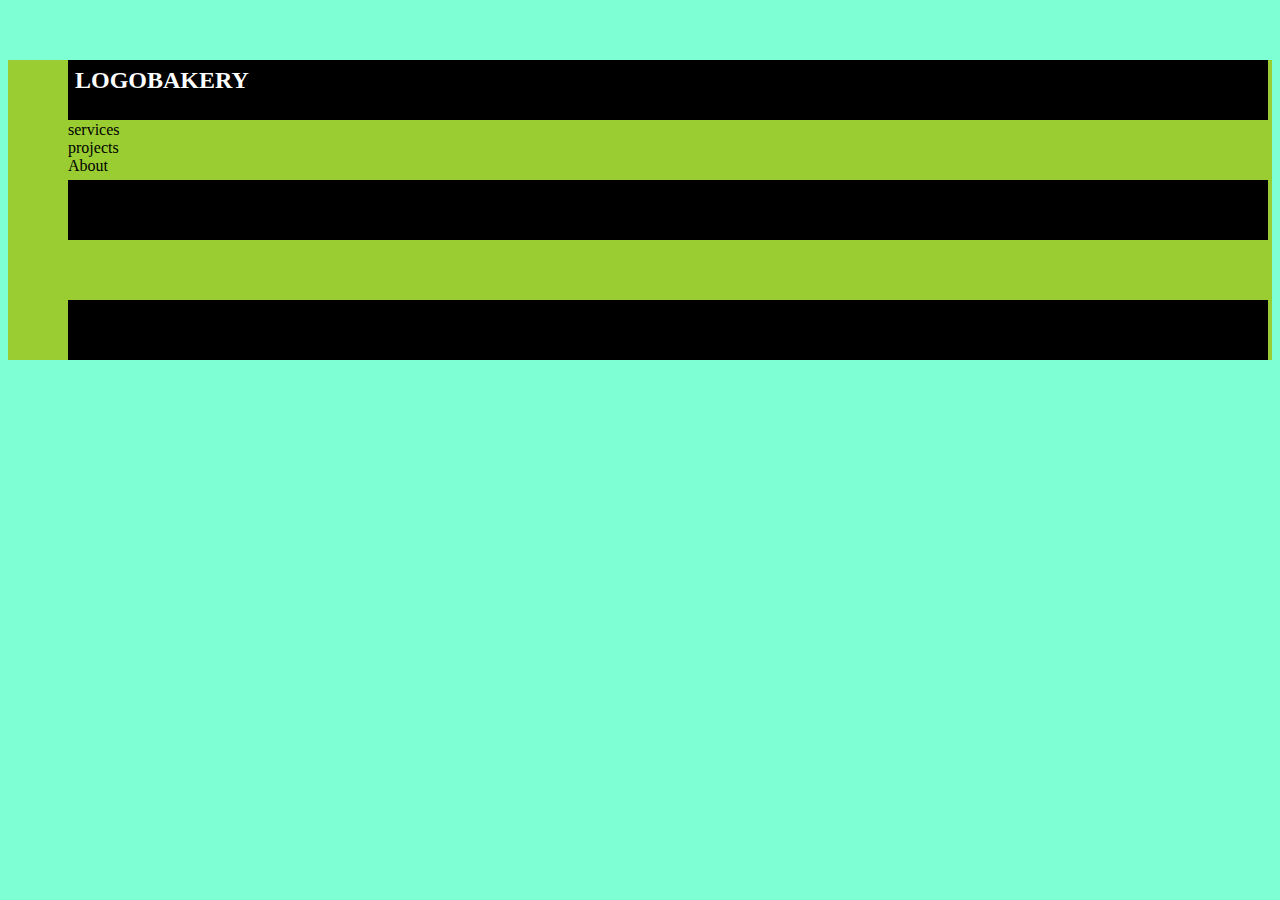
<file: box.html>
<html>

<head>
    <title>LogoBakery</title>
    <link rel="stylesheet" href="box.css">
</head>

<body>
    <div class="parent">

        <div class="child">
            <h2>LOGOBAKERY</h2>
            <div class="">services</div>
            <div class=""> projects</div>
            <div class="">About</div>
        </div>
        <div class="child"></div>
        <div class="child"></div>
    </div>
</body>
</html>
</file>
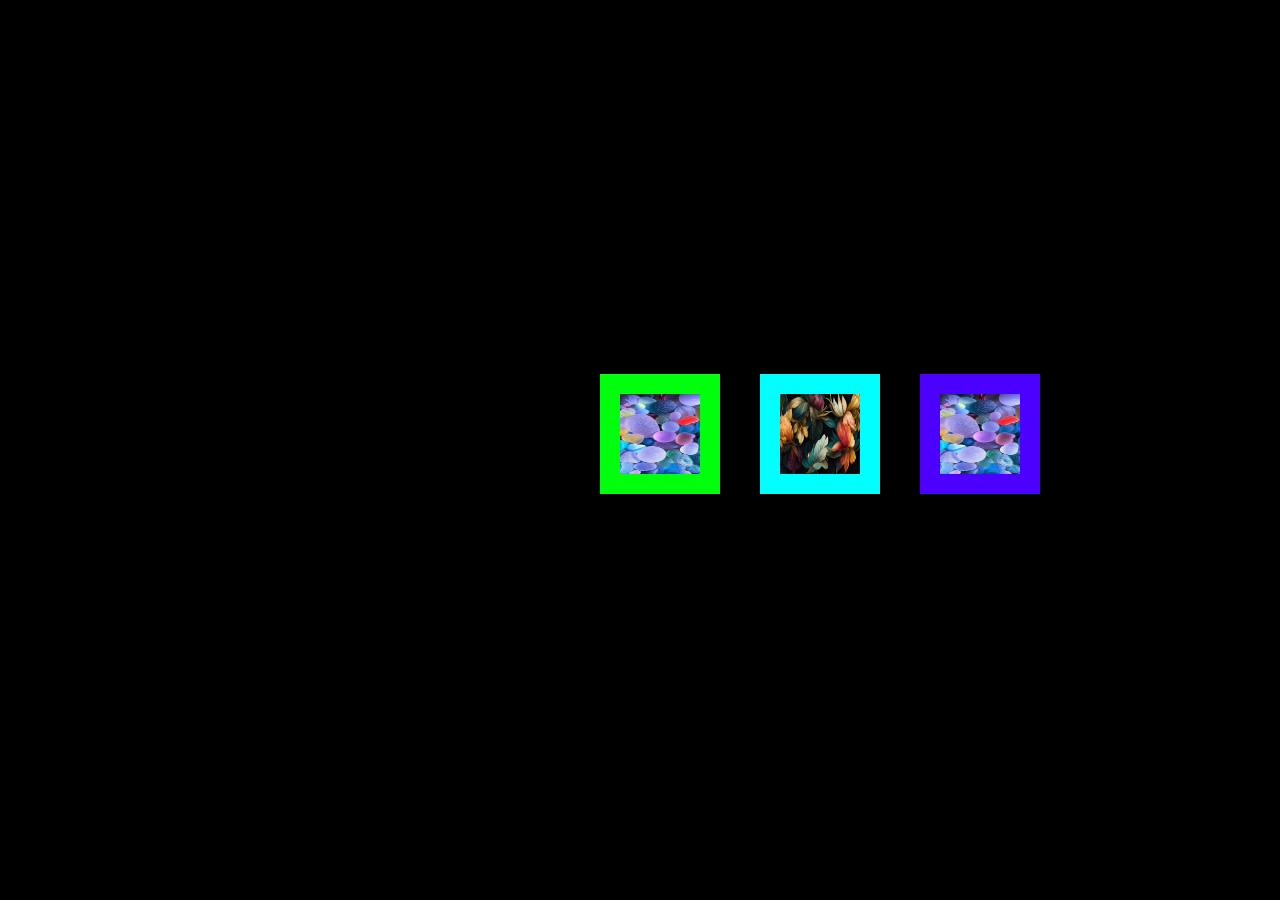
<file: css3.html>
<html><head><title>Inline</title>
<link rel="stylesheet" href="css3.css">
</head>

<body>
    <div class="parent">

    <div id="div1">  <img src="image1.jpg" class="img1" alt=""> </div>
    <div id="div2"> <img src="images.jpg" class="img1" alt=""> </div>
    <div id="div3"> <img src="image1.jpg" class="img1" alt=""> </div>
</div>
</body>
</html>
</file>
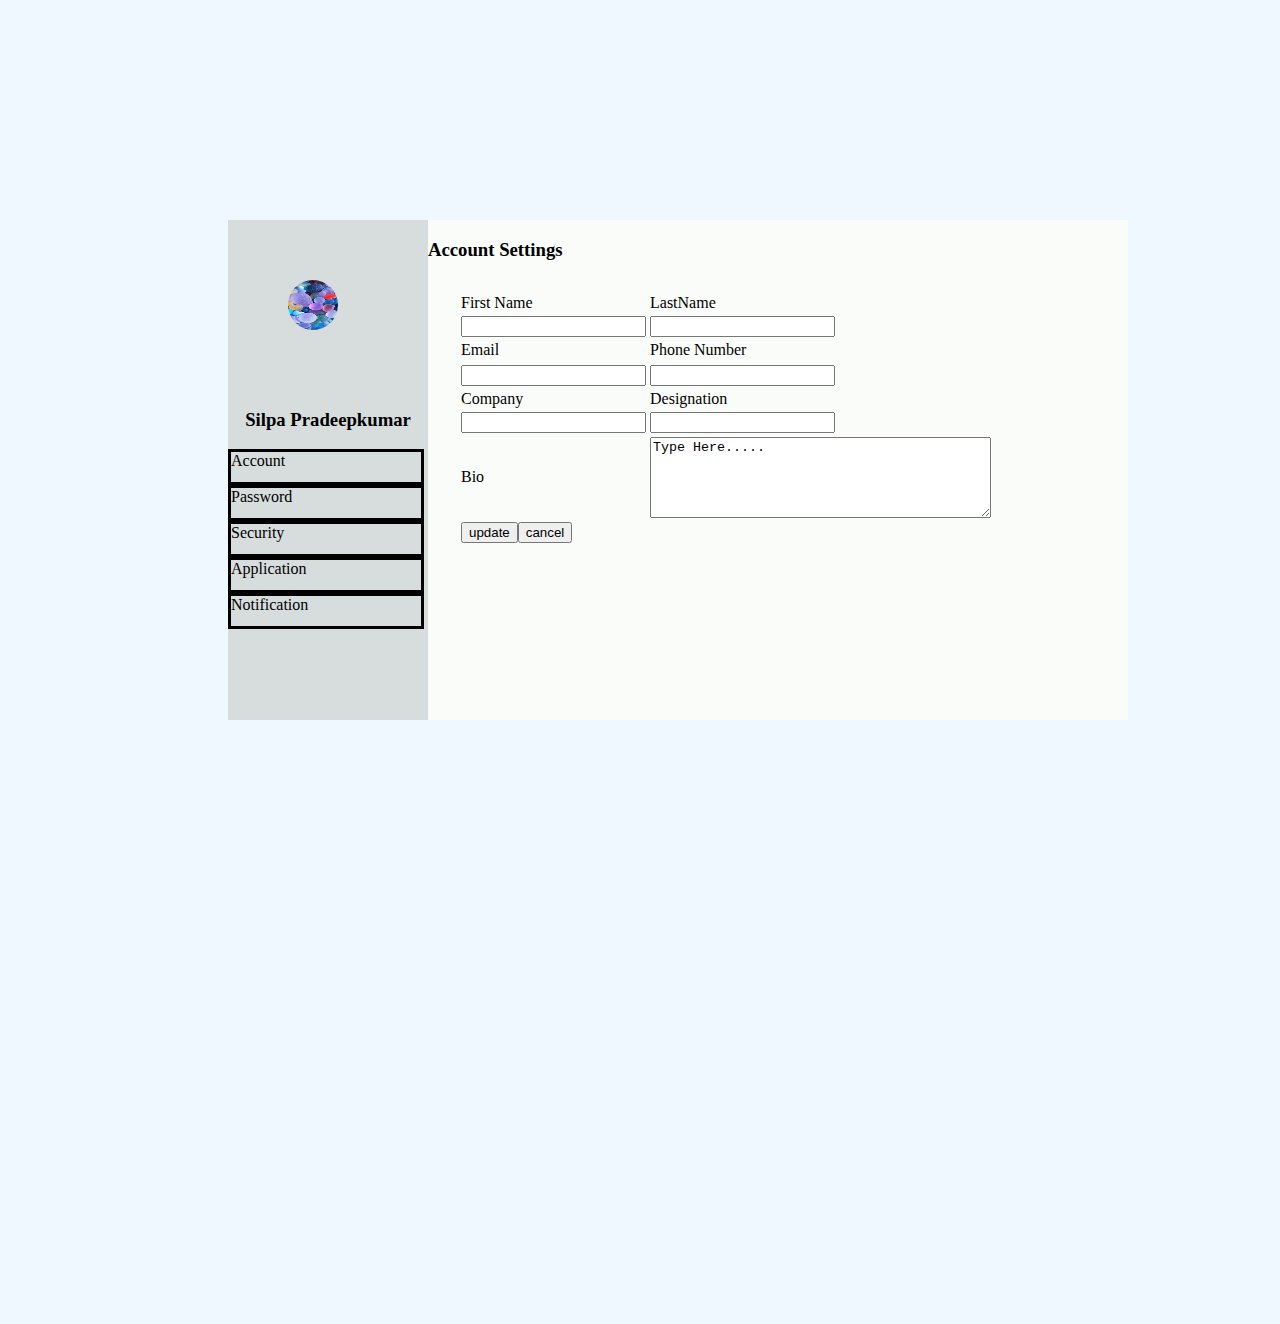
<file: fbaccount.html>
<html><head><title>Account</title>
<link rel="stylesheet" href="fbaccount.css"> </head>
<body>

    <div id="div1" class="div">

        <div id="div2" class="diva">
        <div id="divsub1" class="diva">
            <img src="silpa.jpg" alt="" id="img">
            <h3 align="center">Silpa Pradeepkumar</h3>
            <div class="divv">Account</div>
            <div class="divv">Password</div>
            <div class="divv">Security</div>
            <div class="divv">Application</div>
            <div class="divv">Notification</div>
        </div>
        </div>
        <div id="div3" class="diva">
            <form><h3>Account Settings</h3>
                <table  class="tab">
                    <tr><td class="td1"><label for="Firstname">First Name</label></td><td class="td1"><label for="Lastname">LastName</label></td></tr>
                       <tr><td ><input type="text" ></td><td><input type="text"></td></tr>
                        
                        <tr><td><label for="email">Email</label></td> <td><label for="Lastname">Phone Number</label></td></tr>
                        <tr></tr><td><input type="email"></td><td><input type="number"></td></tr>
                        <tr><td ><label for="Company">Company</label></td> <td><label for="Lastname">Designation</label></td></tr>
                        <tr><td><input type="text"></td> <td><input type="text"></td></tr>
                    <tr><td><label for="bio" >Bio</label></td><td><textarea name="textarea" id="textarea" cols="40" rows="5">Type Here.....</textarea></td></tr>
                    <tr><td><input type="button" value="update"><input type="button" value="cancel"></td></tr>
                </table>
            </form>

        </div>
    </div>
</body>

</html>
</file>
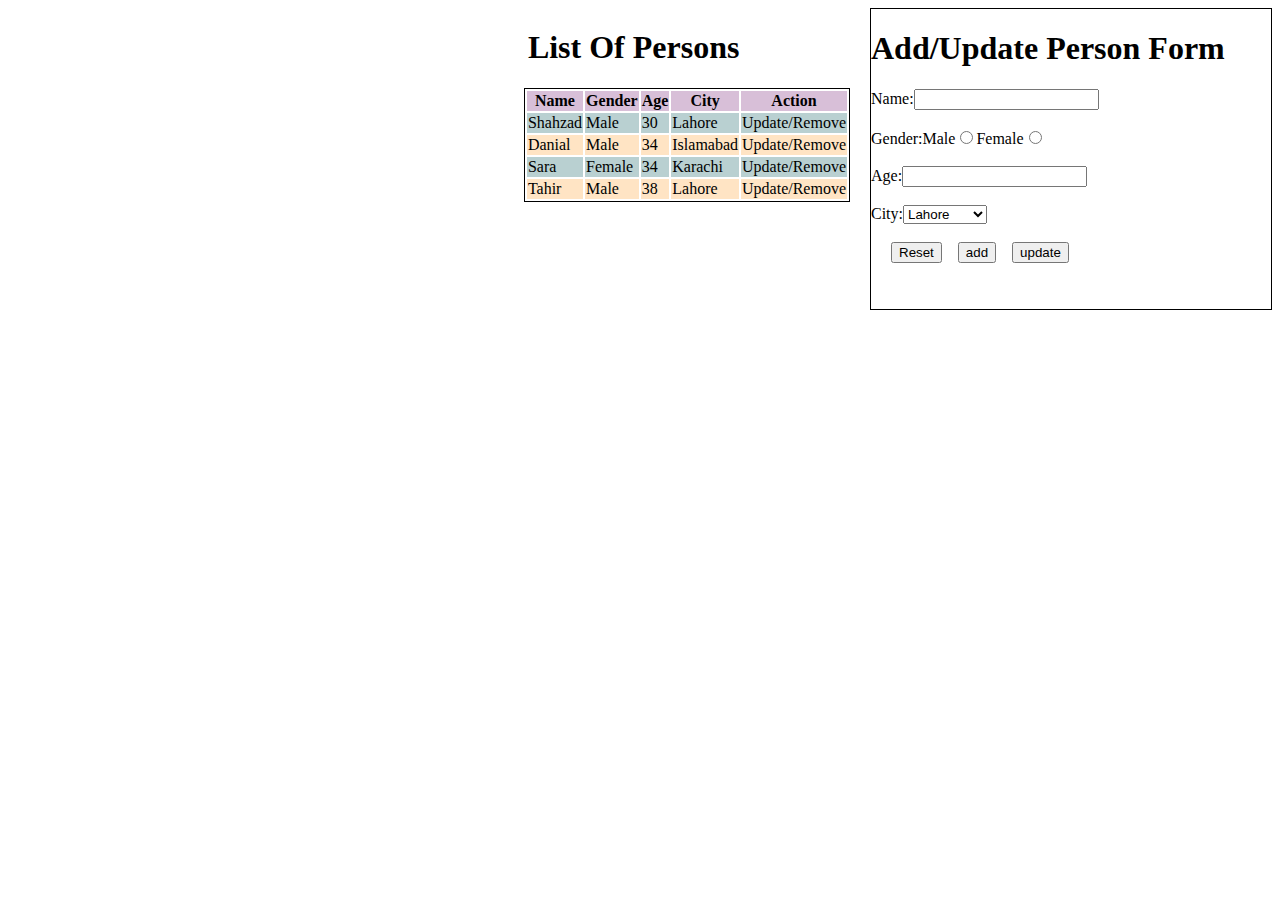
<file: Listofpersons.html>
<html>

<head><title>List Of Persons</title>
 <link rel="stylesheet" href="Listofpersons.css"> </head>
<body>
<div id="div1" class="parent">
<form>
    <table id="tab">
        <h1>&nbsp;&nbsp;&nbsp;List Of Persons</h1>
        <th class="th1">Name</th><th class="th1"> Gender</th><th class="th1">Age</th><th class="th1">City</th><th class="th1">Action</th>
        <tr class="tr1">
            <td>Shahzad</td>
            <td>Male</td>
            <td>30</td>
            <td>Lahore</td>
            <td>Update/Remove</td>
        </tr>
    
        <tr class="tr2">
            <td>Danial</td>
            <td>Male</td>
            <td>34</td>
            <td>Islamabad</td>
            <td>Update/Remove</td>
        </tr>
        <tr class="tr1">
            <td>Sara</td>
            <td>Female</td>
            <td>34</td>
            <td>Karachi</td>
            <td>Update/Remove</td>
        </tr>
        <tr class="tr2">
            <td>Tahir</td>
            <td>Male</td>
            <td>38</td>
            <td>Lahore</td>
            <td>Update/Remove</td>
        </tr>
    </table >
</form>


    <form id="form1" >
        
    <table id="tab1">

        <h1>Add/Update Person Form</h1>  
        
        <label id="lab1" class="label">Name:</label><input type="text"><br><br>
        <label id="lab2" class="label">Gender:</label><label id="lab21" >Male</label><input type="radio"><label id="lab22" >Female</label><input type="radio"><br><br>
        <label id="lab3" class="label">Age:</label><input type="number"><br><br>
        <label id="lab4" class="label">City:</label>
        <select name="dropdown1" id="dropdown1">
        <option value="Lahore">Lahore</option>
        <option value="Lahore">Karachi</option>
        <option value="Lahore">Islamabad</option>
        <option value="Lahore">Mumbai</option>
    </select><br><br>
    &nbsp;&nbsp;&nbsp;&nbsp;   <input type="reset">&nbsp;&nbsp;&nbsp;&nbsp;<input type="button" value="add">&nbsp;&nbsp;&nbsp;&nbsp;<input type="button" value="update" >   
    </table>
</form>

</div>
</body>
</html>
</file>
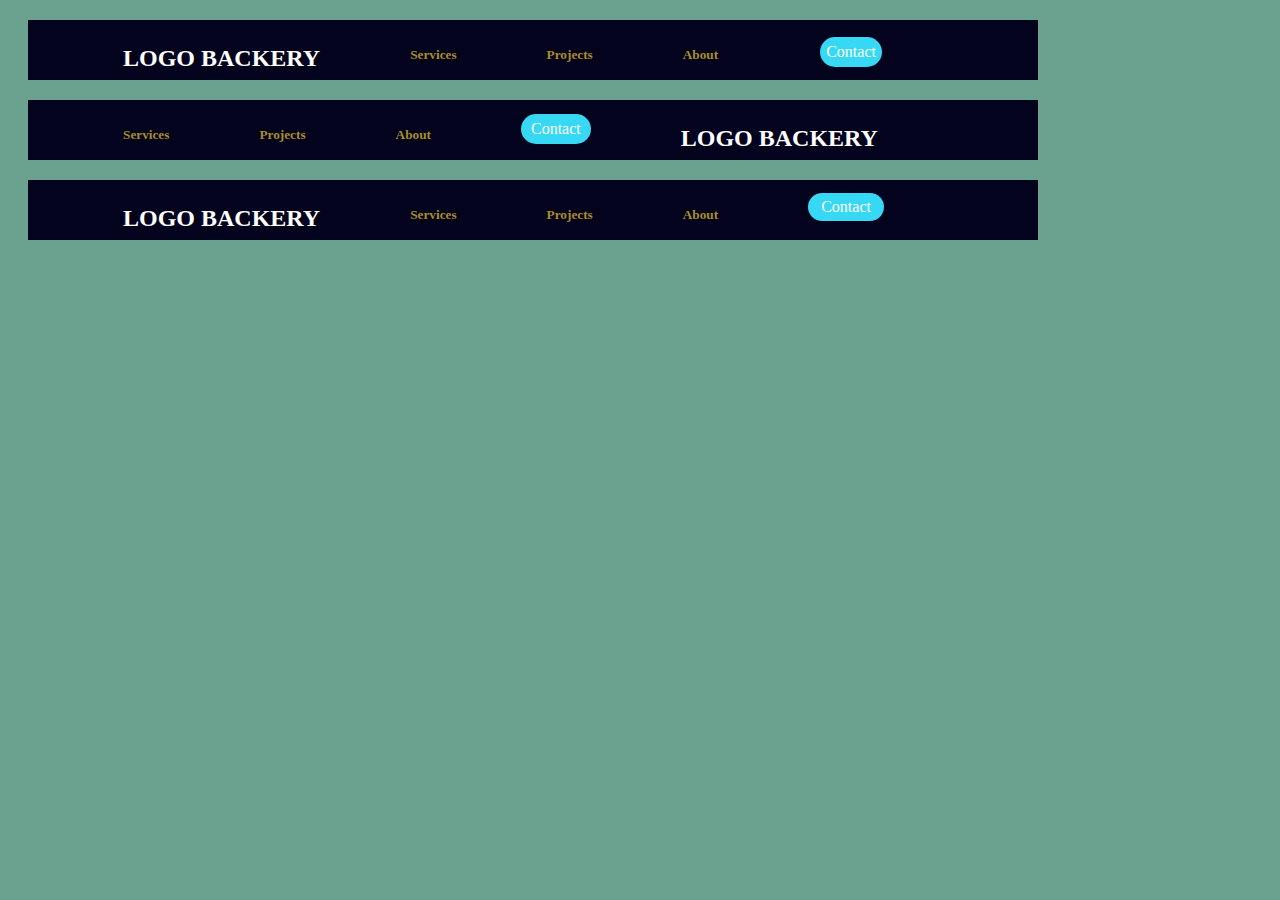
<file: logobackery.html>
<!DOCTYPE html>
<html lang="en">
<head>
    <meta charset="UTF-8">
    <meta name="viewport" content="width=device-width, initial-scale=1.0">
    <title>LogoBackery</title>
    <link rel="stylesheet" href="logobackery.css">
</head>
<body>
    <div class="parent">
        <div class="child">
            <div class="child-content">
            <h2>LOGO BACKERY</h2>
            </div>
            <div class="child-content">
            <h5>Services</h5>
            </div>
            <div class="child-content">
            <h5>Projects</h5>
            </div>
            <div class="child-content">
            <h5>About</h5></div>
            <div class="child-content">
            <a href="" id="a1">Contact</a>
            </div>    
        </div>
        <div class="parent">
            <div class="child">
                
                <div class="child-content">
                <h5>Services</h5>
                </div>
                <div class="child-content">
                <h5>Projects</h5>
                </div>
                <div class="child-content">
                <h5>About</h5></div>
                <div class="child-content">
                <a href="" id="a3">Contact</a>
                </div>   
                <div class="child-content">
                    <h2>LOGO BACKERY</h2>
                    </div> 
            </div>
            <div class="parent">
                <div class="child">
                    <div class="child-content">
                    <h2>LOGO BACKERY</h2>
                    </div>
                    <div class="child-content">
                    <h5>Services</h5>
                    </div>
                    <div class="child-content">
                   <h5>Projects</h5>
                    </div>
                    <div class="child-content">
                    <h5>About</h5></div>
                    <div class="child-content">
                    <a href="" id="a2">Contact</a>
                    </div>    
                </div>

    </div>



</body>
</html>
</file>
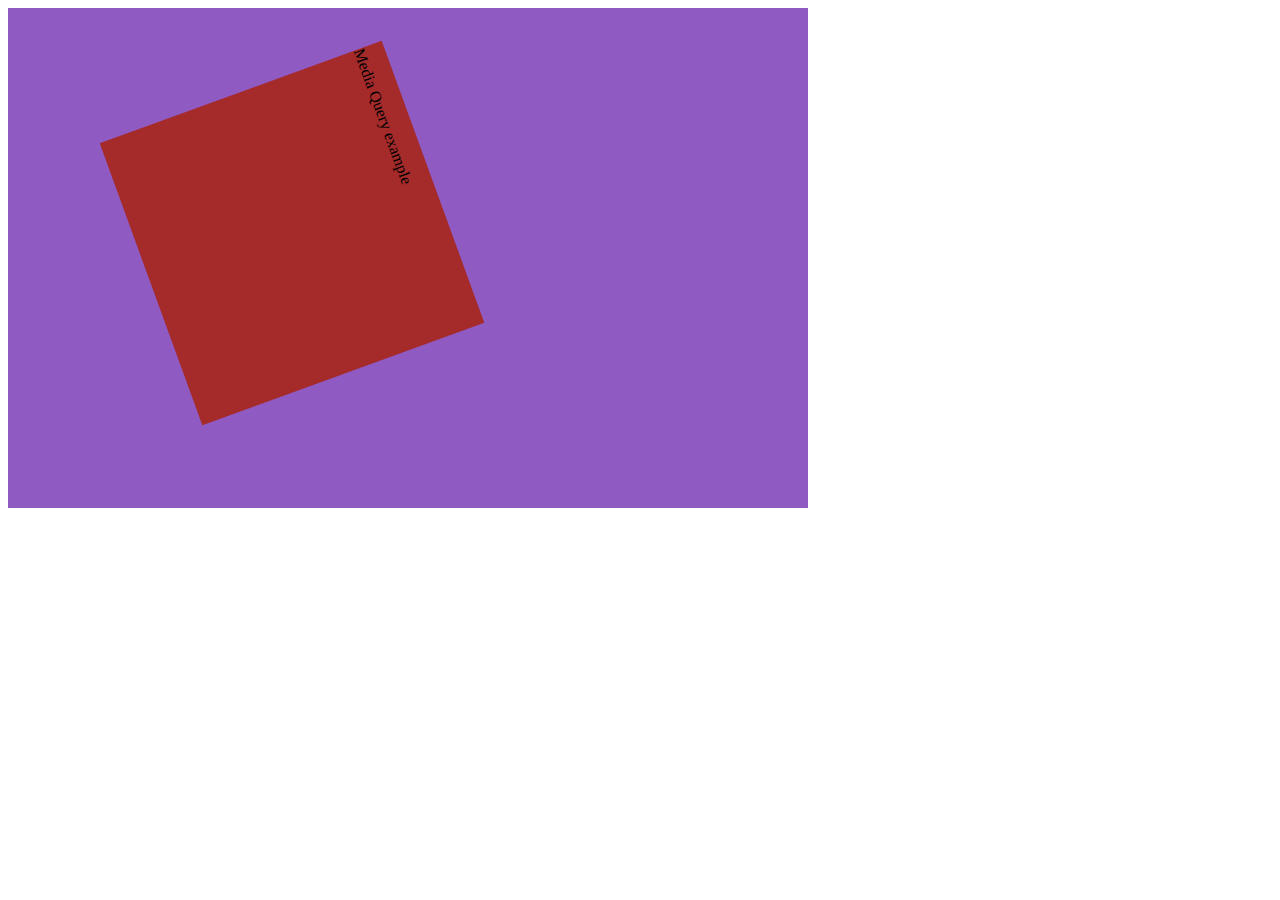
<file: media.html>
<!DOCTYPE html>
<html lang="en">
<head>
    <meta charset="UTF-8">
    <meta name="viewport" content="width=device-width, initial-scale=1.0">
    <title>Media Query</title>
    <link rel="stylesheet" href="media.css">
</head>
<body>

    <div class="parent">
        <div class="child">
            <p>Media Query example</p>
        </div>
    </div>
    
</body>
</html>
</file>
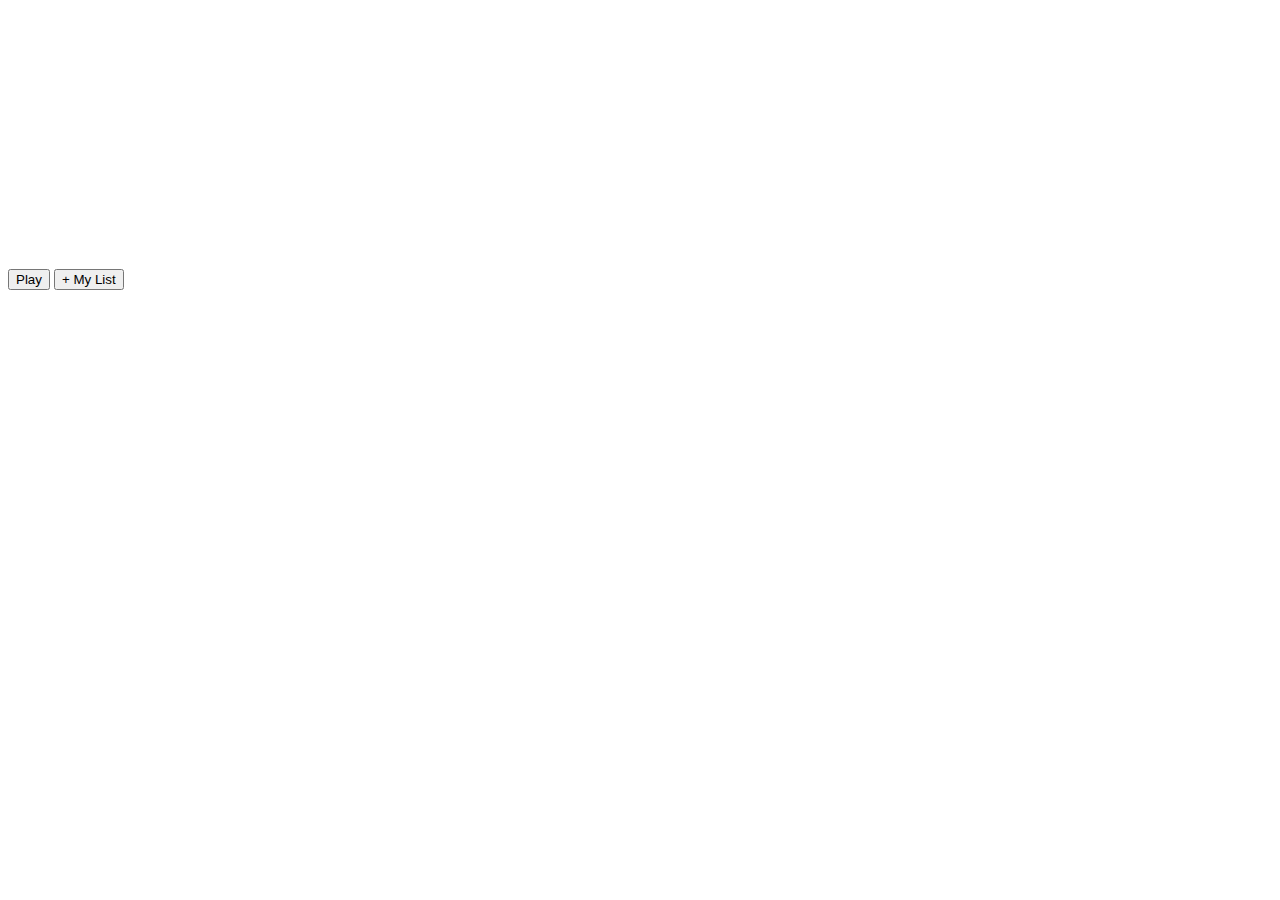
<file: netflix.html>
<html>
<head><title>Netflix</title></head>
<link rel="stylesheet" href="netflix.css">
<body>


    <div id="div1" class="parent">
        <div id="divsub1" class="child">
         <div id="divsub11" class="child">
            <a href="">Home&nbsp;&nbsp;</a>
            <a href="">TV Shows&nbsp;&nbsp;</a>
            <a href="">Movies&nbsp;&nbsp;</a>
            <a href="">Recently Added&nbsp;&nbsp;</a>
            <a href="">My List&nbsp;&nbsp;</a>

         </div>
        </div>
        <div id="divsub2" class="child_content">
        <h3>N SERIES</h3>
        <h1>MONEY HEIST</h1>
        <input type="button" value="Play">
        <input type="button" value="+ My List">
        </div>
        </div>



    </div>
</body>

</html>
</file>
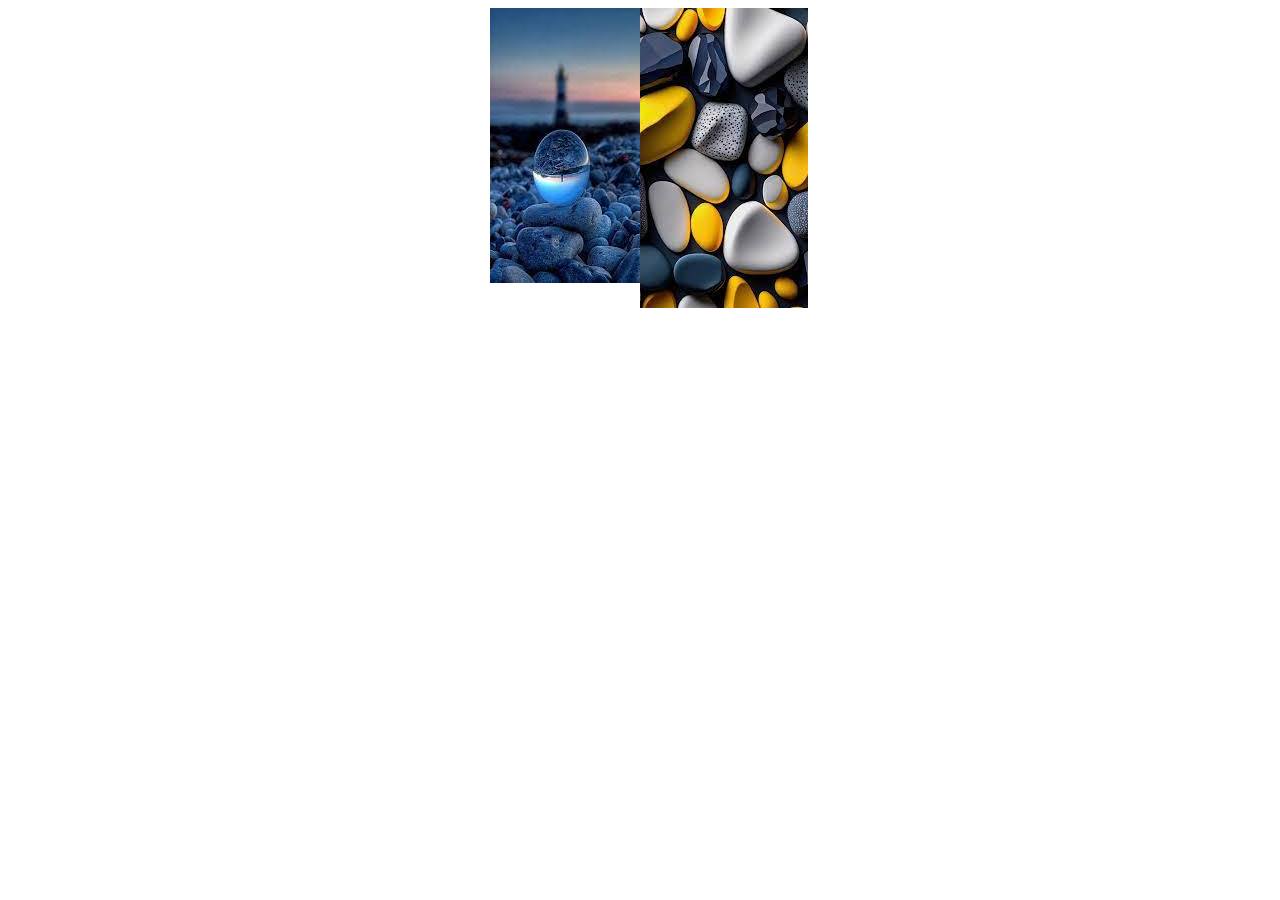
<file: positionnew.html>
<html>

<head><title>Position</title>
<link rel="stylesheet" href="positionnew.css">
</head>

<body>
    <div class="parent">

        <div class="child" id="div1">
            <img src="[data-uri]" alt="">
        </div>
        <div class="child" id="div2">
            <img src="[data-uri]">
        </div>
    </div>
    
</body>
</html>
</file>
<file: box.css>
body{
    background-color: aquamarine;
}
.parent{

    background-color: yellowgreen;
}
.child{
    border:  0px solid black;
    background-color: black;
    height: 60px;
    width: 1200px;
    margin: 60px;
}
h2{
    color: white;
    padding: 7px;
}
.childnew{
    color: white;
    display: flex;
    flex-direction: row;
    flex-wrap: nowrap;
    justify-content: center;
}
</file>
<file: css3.css>
body{

    background-color: black;
}
div{
    height: 120px;
    width: 120px;
   
}

#div1{

    background-color: rgb(0, 255, 13);
    margin: 20px;

}
#div2{

    background-color: aqua;
margin: 20px;
}
#div3{

    background-color: rgb(76, 0, 255);
    margin: 20px;
}
.img1{

    height: 80px;
    width: 80px;
    
    margin: 20px;
    
}
.parent{
    display: flex;
    justify-self: center;
    flex-direction: row;
    margin: 28%;

}
</file>
<file: fbaccount.css>
body{

    background-color: aliceblue;
}
#div1{

height: 100%;
width: 100%;


}
#div2{

    background-color:rgb(215, 221, 221);
    height: 500px;
    width: 200px;


   
}

#div3{

    background-color: rgb(250, 252, 249);
    height: 500px;
    width: 700px;
    

    
    
 }
#img{
    height: 50px;
    width: 50px;
    margin: 60px;
    border-radius: 30px;

}

.div{
    margin: 220px;
    display: flex;
    flex-direction: row;
    
}
.tab{
    margin: 30px;
}
.divv{

    border: solid black;
    height: 30px;
    width: 190px;
    
}
#textarea{
    
}
</file>
<file: Listofpersons.css>
#tab{

    margin: 20px;
    border: 1px solid black;
}
.tr1{

    background-color: rgb(185, 208, 209);
}
.tr2{
    background-color: bisque;
}
.th1{

    background-color: thistle;
}
#form1{

    border: 1px solid black;
    height: 300px;
    width: 400px;
}
.parent{
display: flex;
justify-self: right ;

}
</file>
<file: logobackery.css>
body{

    background-color: rgb(107, 161, 143);
}
.parent{

}

.child{
    
    color: white;
    height: 50px;
    width: 1000px;
    background-color: rgb(3, 3, 29);
    display: flex;
    margin: 20px;
    padding: 5px 5px;
}
h5{

    color: rgb(170, 140, 39);
}
a{
    padding: 105px;
}

.child-content{

    margin-left: 90px;

}
 a:link, a:visited {
    background-color: #36d8f4;
    color: white;
    margin-top: 9px;
    padding: 6px 10px;
    text-align: center;
    text-decoration: none;
    display: inline-block;
    border-radius: 20px;

    
  }


  #a1
  {
    margin: 12px;
    padding: 6px;
  }
  #a2
  {
    margin-top: 8px;
    padding: 5px 13px;
  }
</file>
<file: media.css>
.parent{
    background-color: rgb(143, 90, 194);
    height: 500px;
    width: 800px;
    margin-top: 2px;
}
.child{

    background-color: rgb(28, 28, 128);
    height: 300px;
    width: 300px;
   
    position: absolute;
    top: 83px;
    margin-left: 134px;
}
@media (min-width:700px){

    .child{
        background-color: brown;
        transform: rotate(70deg);
        
    }

    
    }
@media (max-width:1000px){

    .parent{

        background-color: rgb(106, 107, 58);
}
}

.p{
transform: rotate(90deg);

}
</file>
<file: netflix.css>
.parent{
position: relative;

}
.child{
    height: 500px;
    width: 1300px;
    background-image: url(https://images.newindianexpress.com/uploads/user/imagelibrary/2021/12/6/w1200X800/MH5-.jpg);
}
.child_content{
    color: white;
 position: absolute;
 top: 140px;

}
a{
color: white;

}
</file>
<file: positionnew.css>
.parent{

    display: flex;
    justify-content: center;
    flex-direction: row;
  
}

#div1{
    height: 120px;
    width: 150px;
}
#div2{
    height: 130px;
    width: 150px;
}
</file>
